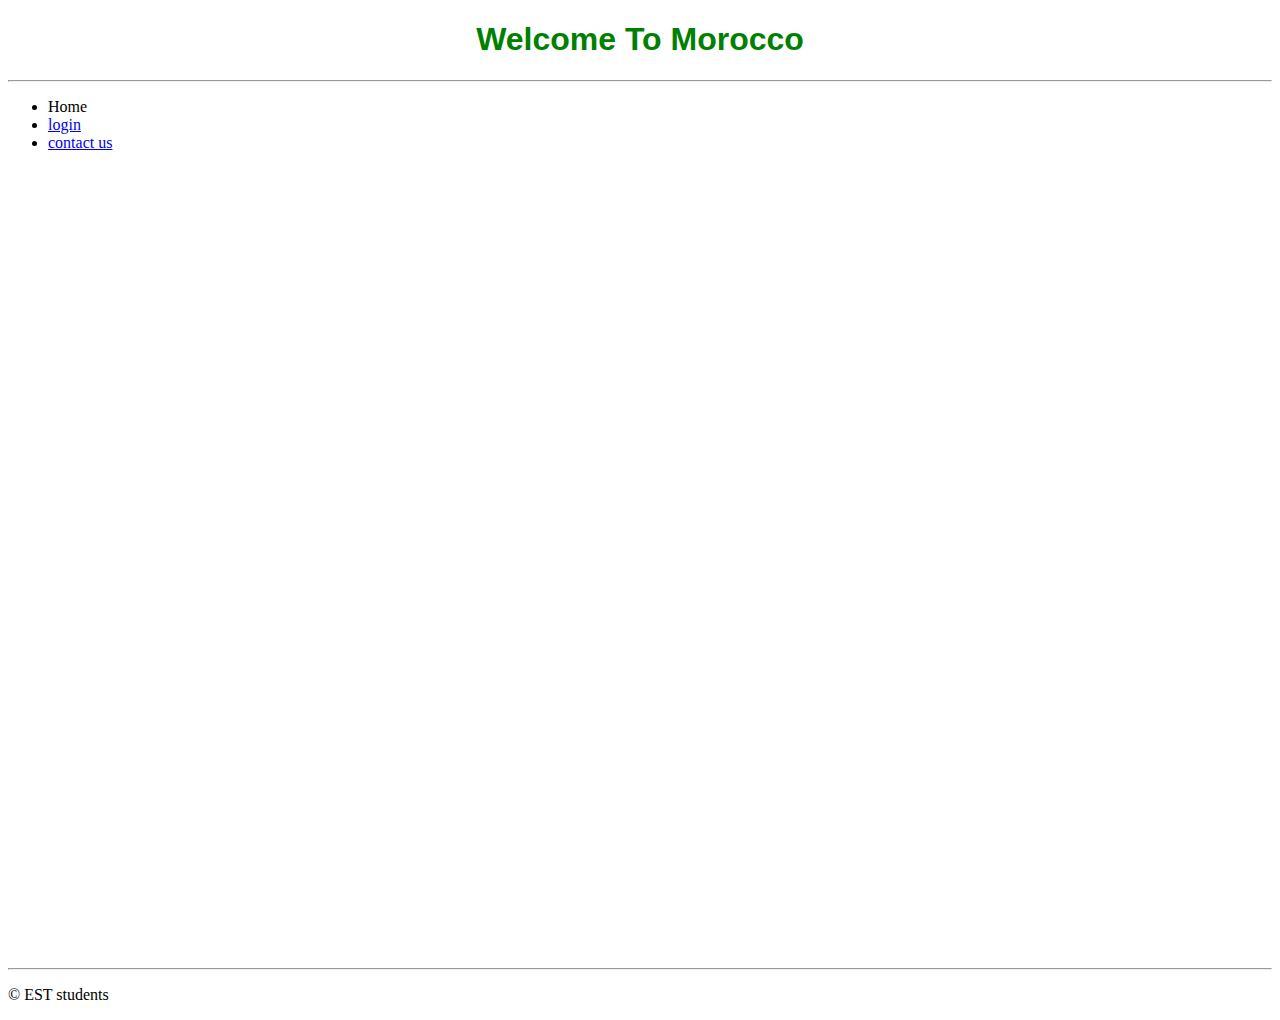
<file: index.html>
<!DOCTYPE html>
<html lang="en">
<head>
    <meta http-equiv="Content-Type" content="text/html; charset=UTF-8">
    <meta name="viewport" content="width=device-width, initial-scale=1.0">
    <title>Morocco tourists</title>
    <meta name="author" content="EST students">
    <meta name="description" content="Welcome to Discover Morocco, your ultimate travel companion to explore the beauty, culture, and spirit of Morocco. From the bustling souks of Marrakech to the golden dunes of the Sahara, and from the blue streets of Chefchaouen to the beaches of Agadir">
    <meta name="keywords" content="travelling, tourists, morocco, morocco tourists, travel">
    <meta name="robots" content="index, follow">
    <meta http-equiv="refresh" content="300">
    <link rel="icon" href="travelling.png">
</head>
<body>
    <div align="center"><h1 style="color: green; font-family: Verdana, Geneva, Tahoma, sans-serif;"> Welcome To Morocco </h1></div>
    <hr>
    <ul>
        <li>Home</li>
        <li><a href="login.html" target="_blank">login</a></li>
        <li><a href="#code1">contact us</a></li>
    </ul>
</body>
    <br>
    <br>
    <br>
    <br>
    <br>
    <br>
    <br>
    <br>
    <br>
    <br>
    <br>
    <br>
    <br>
    <br>
    <br>
    <br>
    <br>
    <br>
    <br>
    <br>
    <br>
    <br>
    <br>
    <br>
    <br>
    <br>
    <br>
    <br>
    <br>
    <br>
    <br>
    <br>
    <br>
    <br>
    <br>
    <br>
    <br>
    <br>
    <br>
    <br>
    <br>
    <br>
    <br>
    <br>
    <hr>
<footer>
    <p id="code1">&copy; EST students </p>
</footer>    
</html>
</file>
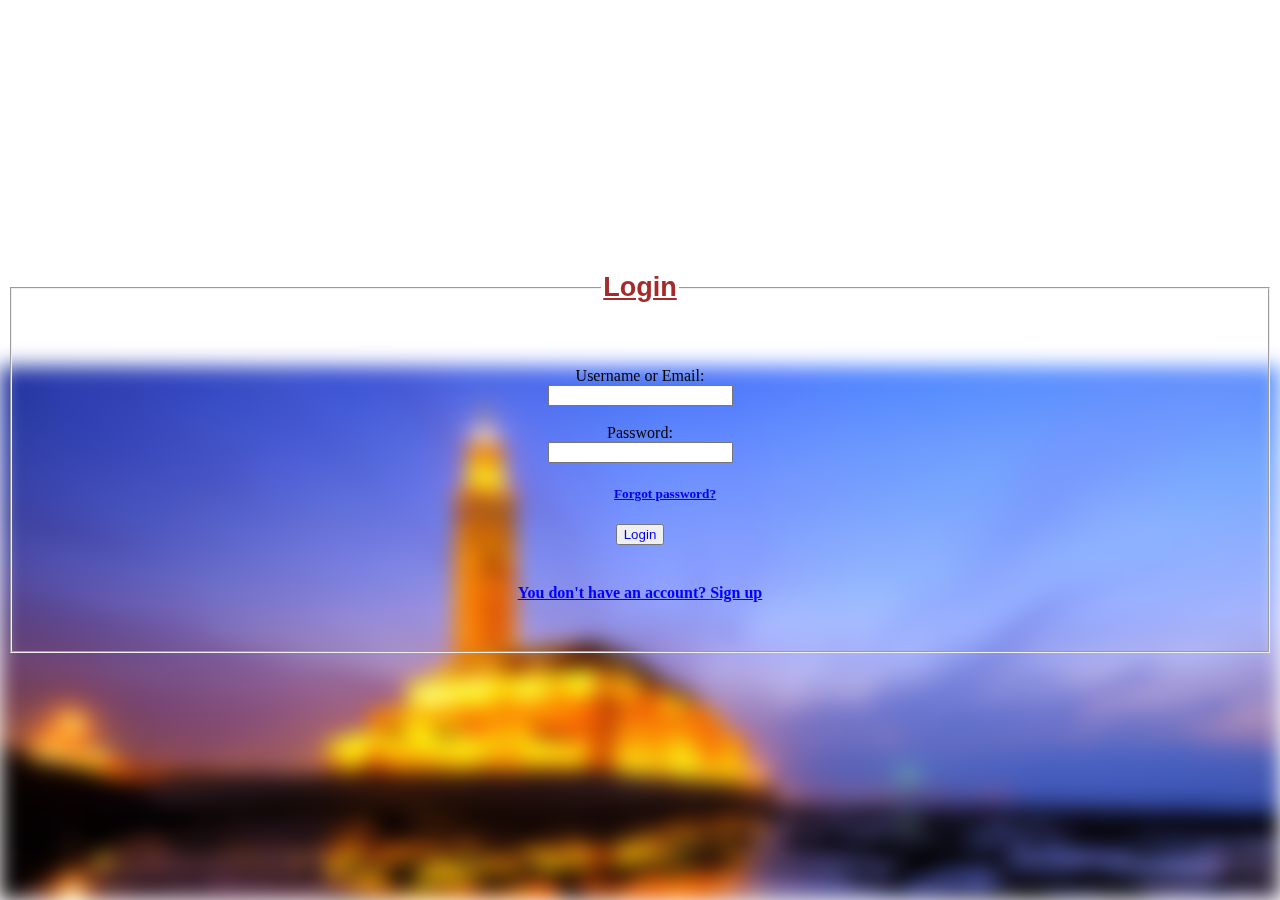
<file: login.html>
<!DOCTYPE html>
<html lang="en">
<head>
    <meta charset="UTF-8">
    <meta name="viewport" content="width=device-width, initial-scale=1.0">
    <title>Login Page</title>
    <meta name="author" content="EST students">
    <meta name="description" content="Morocco tourists login page">
    <link rel="icon" href="login.png">
    <meta http-equiv="refresh" content="300">
    <link rel="stylesheet" href="login.css">
</head>
<body>
    <div class="background"></div>
    <div id="content" style="text-align: center;">
        <fieldset>
          <legend><h2><u>Login</u></h2></legend>
          <br><br>
          <form action="/login" method="post">
          <label for="username">Username or Email:</label><br>
          <input type="text" id="username" name="username" required><br><br>
        
          <label for="password">Password:</label><br>
          <input type="password" id="password" name="password" required>
          <h5 id="h"><a href="link">Forgot password?</a></h5>
          
          <input type="submit" value="Login" style="color: blue; font-size: smaller;">
          <br>
          <br>

          <h4 id="hh"><a href="signup.html" style="color:blue;">You don't have an account? Sign up</a></h4>
          </form>
          <br>
        </fieldset>
    </div>
</body>
</html>
</file>
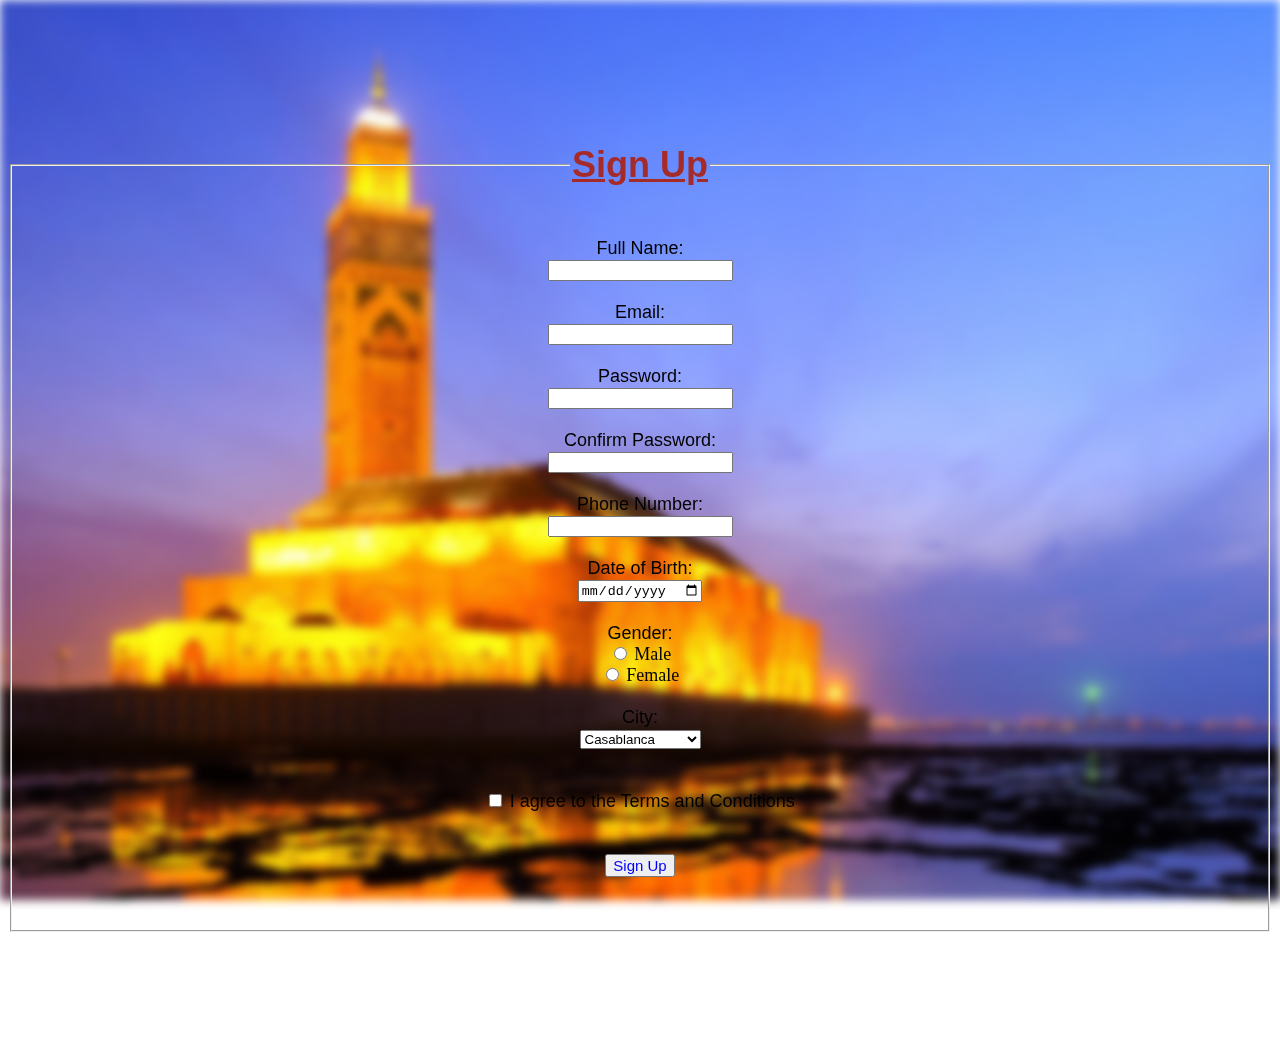
<file: signup.html>
<!DOCTYPE html>
<html lang="en">
<head>
    <meta charset="UTF-8">
    <meta name="viewport" content="width=device-width, initial-scale=1.0">
    <title>Sign up page</title>
    <link rel="stylesheet" href="signup.css">
    <meta name="author" content="EST students">
    <meta name="description" content="Morocco tourists sign up page">
    <link rel="icon" href="signup.png">
    <meta http-equiv="refresh" content="300">
</head>
<body>
    <div class="background"></div>
    <div class="content">
        <fieldset>
        <legend><u><h1>Sign Up</h1></u></legend>
        <br>
        <form action="/submit" method="post">
            <label for="fullname" style="font-family: 'Trebuchet MS', 'Lucida Sans Unicode', 'Lucida Grande', 'Lucida Sans', Arial, sans-serif;">Full Name:</label><br>
            <input type="text" id="fullname" name="fullname" required><br><br>
        
            <label for="email" style="font-family: 'Trebuchet MS', 'Lucida Sans Unicode', 'Lucida Grande', 'Lucida Sans', Arial, sans-serif;">Email:</label><br>
            <input type="email" id="email" name="email" required><br><br>
        
            <label for="password" style="font-family: 'Trebuchet MS', 'Lucida Sans Unicode', 'Lucida Grande', 'Lucida Sans', Arial, sans-serif;">Password:</label><br>
            <input type="password" id="password" name="password" required><br><br>
        
            <label for="confirm_password" style="font-family: 'Trebuchet MS', 'Lucida Sans Unicode', 'Lucida Grande', 'Lucida Sans', Arial, sans-serif;">Confirm Password:</label><br>
            <input type="password" id="confirm_password" name="confirm_password" required><br><br>
        
            <label for="phone" style="font-family: 'Trebuchet MS', 'Lucida Sans Unicode', 'Lucida Grande', 'Lucida Sans', Arial, sans-serif;">Phone Number:</label><br>
            <input type="tel" id="phone" name="phone"><br><br>
          
            <label for="dob" style="font-family: 'Trebuchet MS', 'Lucida Sans Unicode', 'Lucida Grande', 'Lucida Sans', Arial, sans-serif;">Date of Birth:</label><br>
            <input type="date" id="dob" name="dob"><br><br>
        
            <label style="font-family: 'Trebuchet MS', 'Lucida Sans Unicode', 'Lucida Grande', 'Lucida Sans', Arial, sans-serif;">Gender:</label><br>
            <input type="radio" id="male" name="gender" value="male">
            <label for="male">Male</label><br>
            <input type="radio" id="female" name="gender" value="female">
            <label for="female">Female</label><br><br>

            <label for="city" style="font-family: 'Trebuchet MS', 'Lucida Sans Unicode', 'Lucida Grande', 'Lucida Sans', Arial, sans-serif;">City:</label><br>
            <select>
                <option> Casablanca </option>
                <option> Rabat </option>
                <option> Tangier </option>
                <option> Tetouan </option>
                <option> Fez </option>
                <option> Marrakech </option>
                <option> Sale </option>
                <option> Oujda </option>
                <option> Agadir </option>
                <option> Safi </option>
                <option> Mohammedia </option>
                <option> El jadida </option>
                <option> Settat</option>
                <option> Kenitra </option>
                <option> khouribga</option>
                <option> Fquih Ben Salah</option>
                <option> Beni Mellal</option>
                <option> Berkane</option>
                <option> Oujda</option>
                <option> Martil</option>
                <option> Others...</option>
            </select><br><br>
            <br>
            <input type="checkbox" id="terms" name="terms" required>
            <label for="terms" style="font-family: 'Trebuchet MS', 'Lucida Sans Unicode', 'Lucida Grande', 'Lucida Sans', Arial, sans-serif;">I agree to the Terms and Conditions</label><br><br>
            <br>
            <input type="submit" value="Sign Up" style="color: blue; font-size: smaller;">
            <br>
            <br><br>
        </form>
        </fieldset>
    </div>
</body>
</html>
</file>
<file: login.css>
.background{
    background-image: url(hssn2.jpg);
    position: fixed;
    top: 0;
    left: 0;
    width: 100%;
    min-height: 100vh;
    background-repeat: no-repeat;
    background-size: cover;
    background-position: center center;
    background-attachment: fixed;
    z-index: -1;
    filter: blur(10px);
}
@media screen {
  .background {
    background-image: url('hssn2.jpg');
    background-size: contain;
    background-position: center bottom;
    background-attachment: scroll;
  }
}
h5{
    margin-left: 50px;
}
legend{
    font-family: 'Lucida Sans', 'Lucida Sans Regular', 'Lucida Grande', 'Lucida Sans Unicode', Geneva, Verdana, sans-serif;
    color: brown;
    text-align: center;
    font-size: large;
}
fieldset{
    margin-top: 250px;
}
</file>
<file: signup.css>
.background{
    background-image: url(hssn2.jpg);
    position: fixed;
    top: 0;
    left: 0;
    width: 100%;
    min-height: 100vh;
    background-repeat: no-repeat;
    background-size: cover;
    background-position: center center;
    background-attachment: local;
    z-index: -1;
    filter: blur(5px);
}
.content{
    text-align: center;
    margin-top: 120px;
    margin-bottom: 120px;
    font-size: large;
}
legend{
    font-size: large;
    font-family: 'Lucida Sans', 'Lucida Sans Regular', 'Lucida Grande', 'Lucida Sans Unicode', Geneva, Verdana, sans-serif;
    color: brown;
}
</file>
